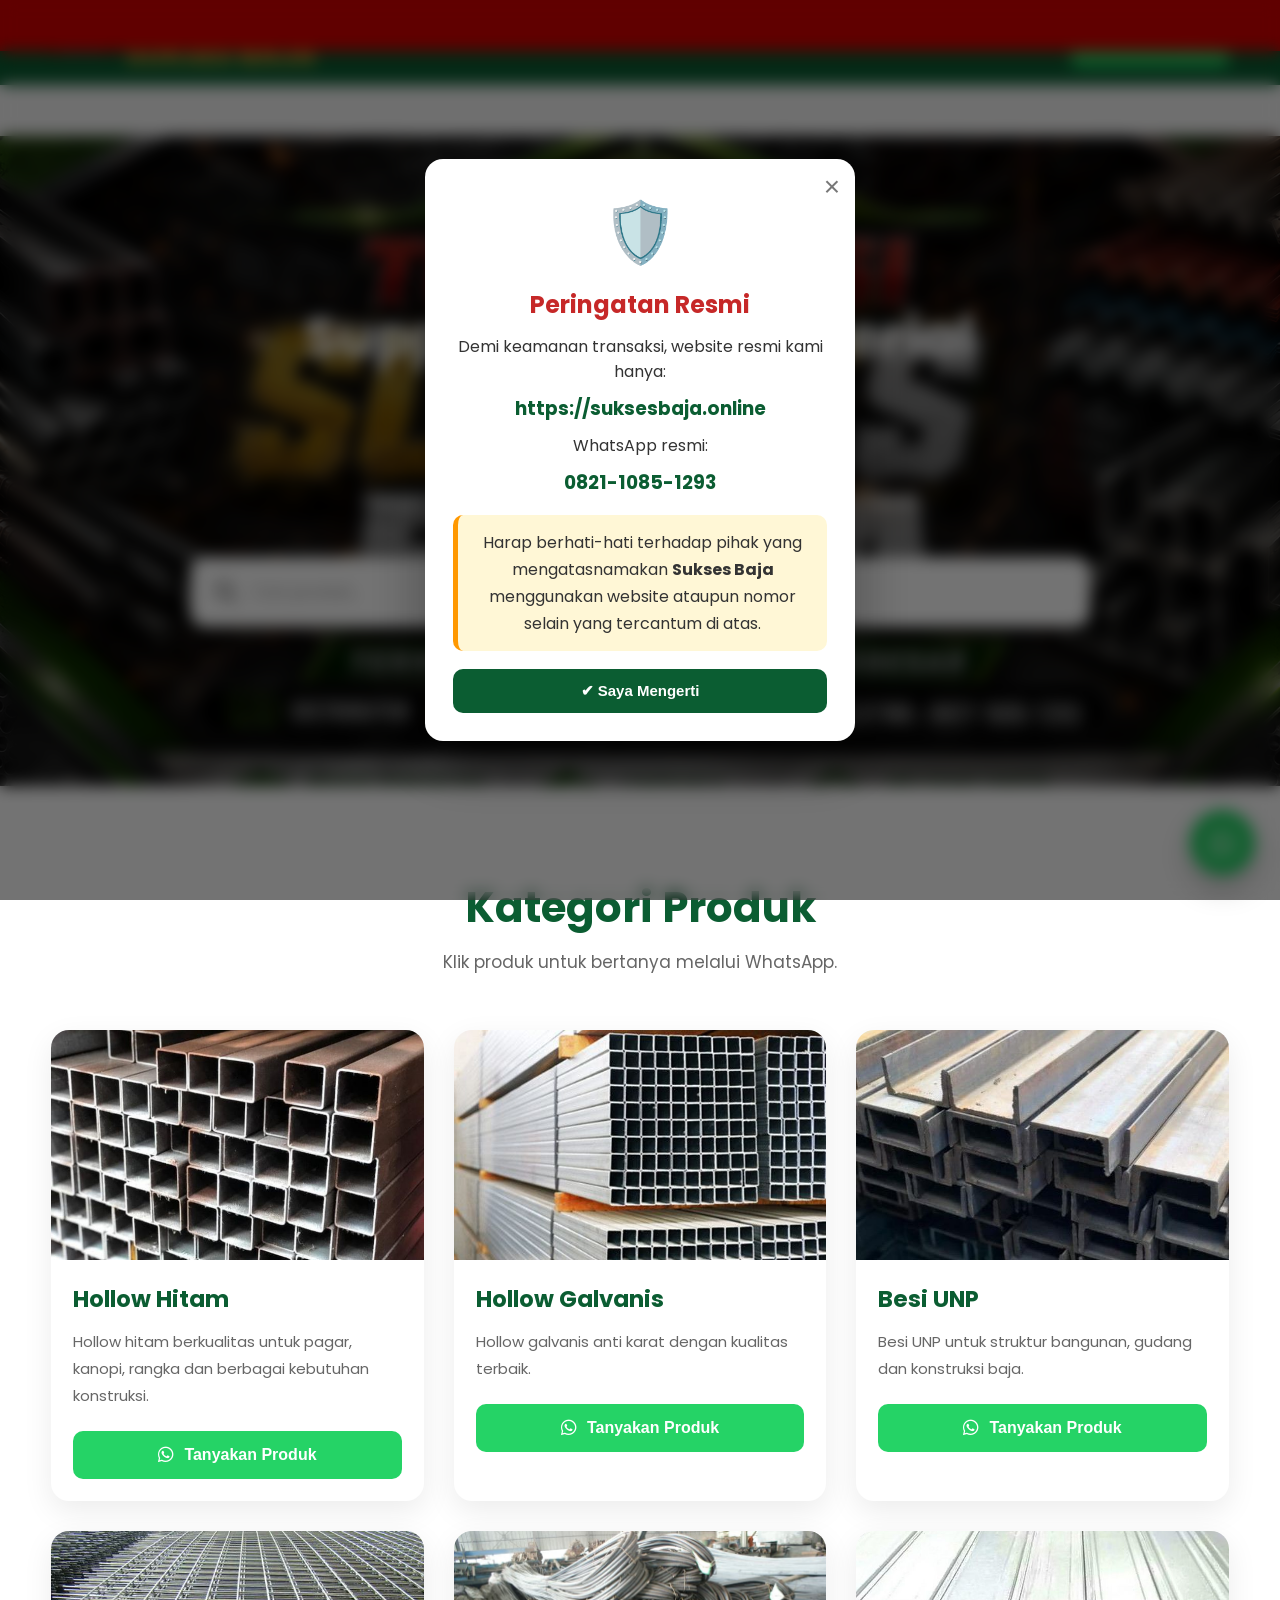
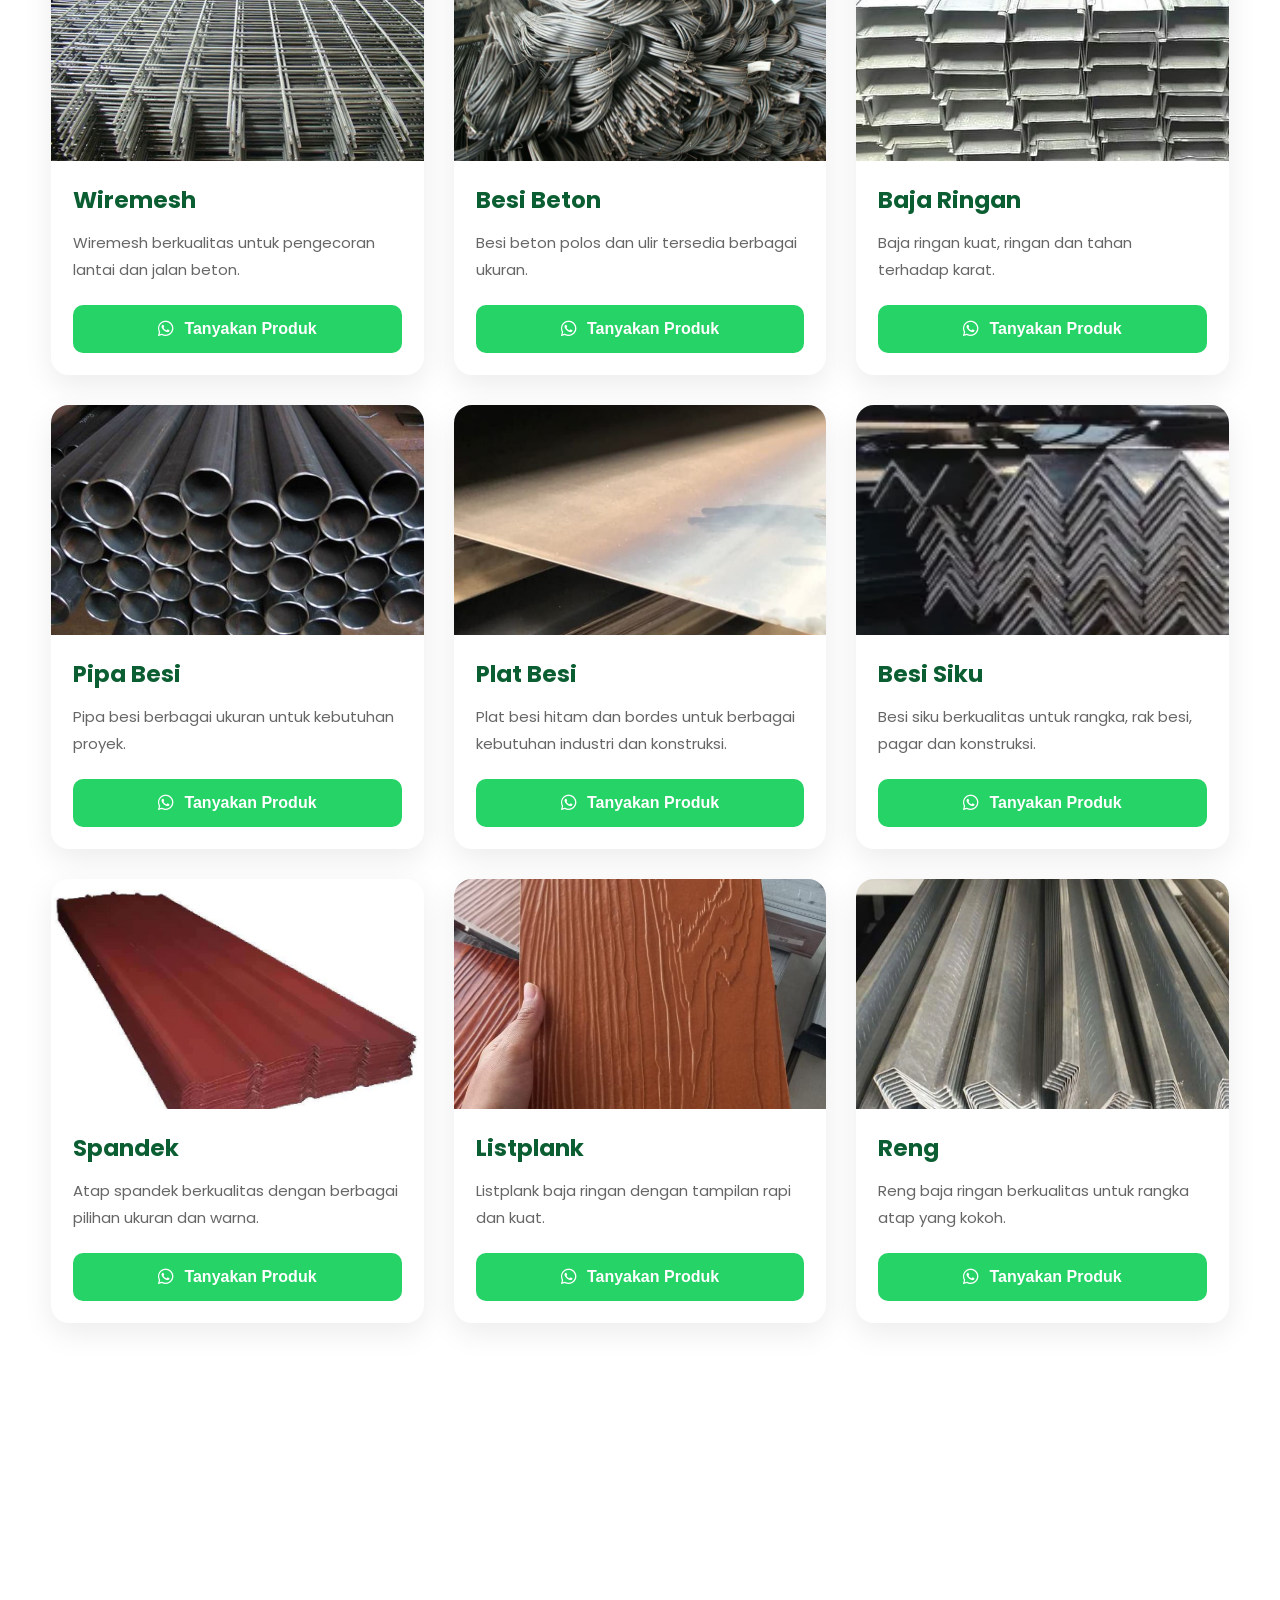
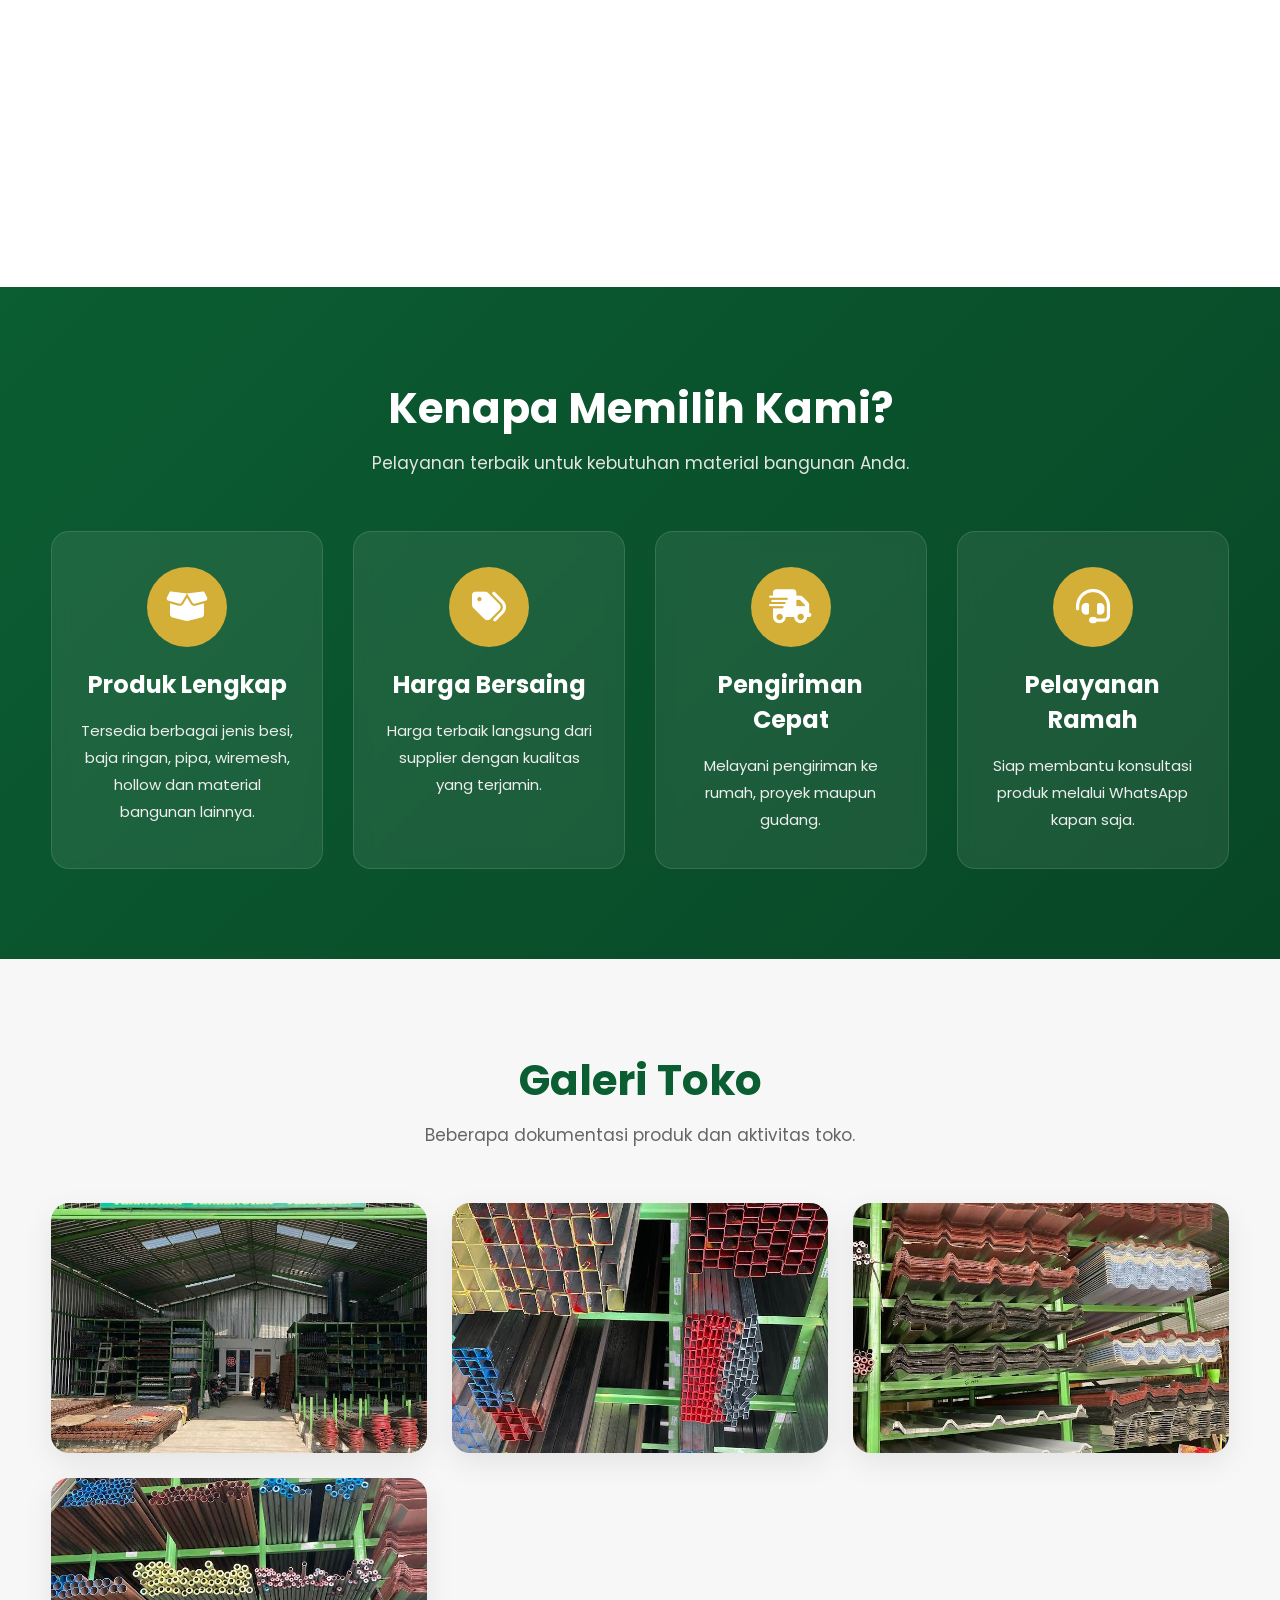
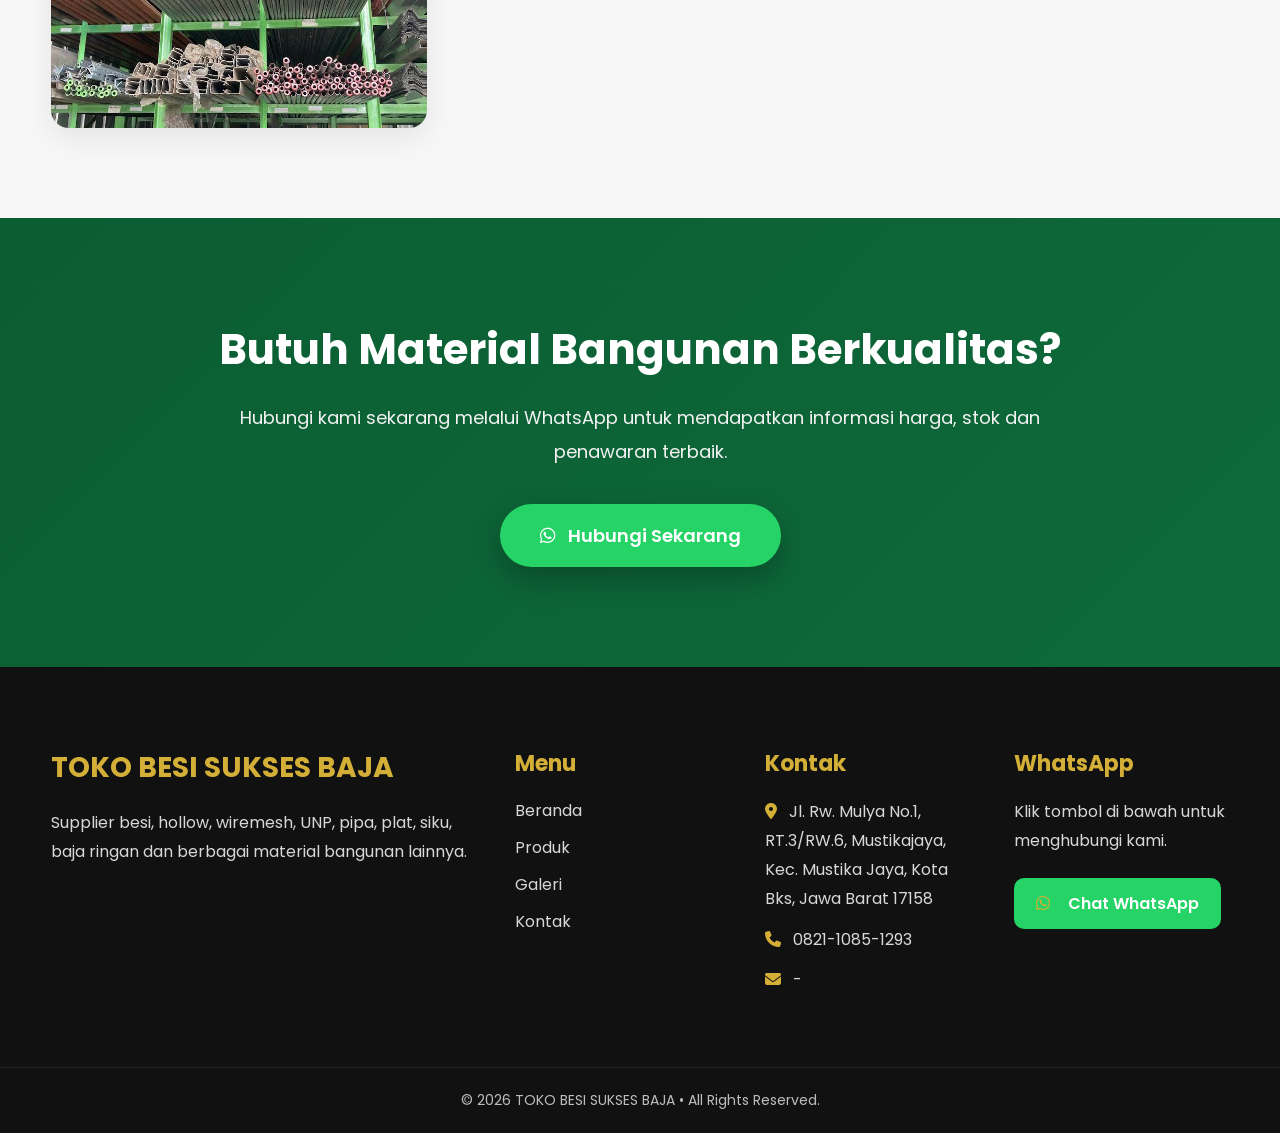
<file: index.html>
<!DOCTYPE html>
<html lang="id">

<head>

<meta charset="UTF-8">

<meta name="google-site-verification" content="s7XsGxZwGVc_SE63I9ECxKd7qm32T0nnunMTOvRK0Uk" />

<meta name="viewport"
content="width=device-width, initial-scale=1.0">

<title>Toko Besi Sukses Baja Bekasi | Supplier Besi & Material Bangunan</title>

<meta name="description" content="Sukses Baja Bekasi menjual besi hollow, galvanis, UNP, WF, pipa, plat, dan berbagai material bangunan dengan harga terbaik.">

<meta name="keywords" content="Toko Besi Bekasi, Supplier Besi Bekasi, Besi Hollow Bekasi, Galvanis Bekasi, UNP Bekasi, Sukses Baja">

<meta name="robots" content="index,follow">

<link rel="stylesheet"
href="style.css">

<link rel="preconnect"
href="https://fonts.googleapis.com">

<link rel="preconnect"
href="https://fonts.gstatic.com"
crossorigin>

<link href="https://fonts.googleapis.com/css2?family=Poppins:wght@300;400;500;600;700;800&display=swap"
rel="stylesheet">

<link rel="stylesheet"
href="https://cdnjs.cloudflare.com/ajax/libs/font-awesome/6.7.2/css/all.min.css">

<link rel="icon" type="image/png"
sizes="128x128" href="img/logos.png">

<link rel="icon" href="/favicon.ico" type="image/x-icon">
<link rel="icon" type="image/png" sizes="32x32" href="/favicon-32x32.png">
  
</head>
  
<body>
<div class="promo-bar">
    <div class="promo-text">
        🔥 PROMO SPESIAL HARI INI 🔥
        💥 Baja Ringan 0.75
        <span class="old-price">Rp88.000</span>
        ➜
        <span class="new-price">Rp85.000</span>
        📞 Hubungi Admin Sekarang!
    </div>
</div>
<!--====================
HEADER
=====================-->

<header>

<div class="container">

<div class="logo">

<img src="img/logo.png"
alt="Logo">

<div class="logo-text">

<span>TOKO BESI</span>

<h2>SUKSES BAJA</h2>

</div>

</div>

<nav>

<ul>

<li>

<a href="#"
class="active">

Beranda

</a>

</li>

<li>

<a href="#produk">

Produk

</a>

</li>

<li>

<a href="#galeri">

Galeri

</a>

</li>

<li>

<a href="#kontak">

Kontak

</a>

</li>

</ul>

</nav>

<a

href="https://wa.me/6282110851293"

class="btn-wa">

<i class="fa-brands fa-whatsapp"></i>

WhatsApp

</a>

</div>

</header>

<!--====================
HERO
=====================-->

<section class="hero">

<img

src="img/banner.jpg"

class="hero-img"

alt="Banner">

<div class="overlay">

<div class="hero-content">

<h1>

Supplier Besi &
Material Bangunan

</h1>

<p>

Harga Terbaik •
Produk Berkualitas •
Pengiriman Cepat

</p>

<div class="search-box">

<i class="fa-solid
fa-magnifying-glass"></i>

<input

type="text"

id="searchInput"

placeholder="Cari produk...">

</div>

</div>

</div>

</section>

<!--====================
PRODUK
=====================-->

<section

class="produk"

id="produk">

<div class="container">

<div class="section-title">

<h2>

Kategori Produk

</h2>

<p>

Klik produk untuk
bertanya melalui
WhatsApp.

</p>

</div>

<div class="produk-grid">
  <!-- ================= PRODUK 1 ================= -->

<div class="card" data-produk="Hollow Hitam">

    <img src="img/hollow.jpg" alt="Hollow Hitam">

    <div class="card-body">

        <h3>Hollow Hitam</h3>

        <p>
            Hollow hitam berkualitas untuk pagar,
            kanopi, rangka dan berbagai kebutuhan konstruksi.
        </p>

        <button class="btn-tanya">

            <i class="fa-brands fa-whatsapp"></i>

            Tanyakan Produk

        </button>

    </div>

</div>

<!-- ================= PRODUK 2 ================= -->

<div class="card" data-produk="Hollow Galvanis">

    <img src="img/galvanis.jpg" alt="Hollow Galvanis">

    <div class="card-body">

        <h3>Hollow Galvanis</h3>

        <p>
            Hollow galvanis anti karat dengan kualitas terbaik.
        </p>

        <button class="btn-tanya">

            <i class="fa-brands fa-whatsapp"></i>

            Tanyakan Produk

        </button>

    </div>

</div>

<!-- ================= PRODUK 3 ================= -->

<div class="card" data-produk="UNP">

    <img src="img/unp.jpg" alt="UNP">

    <div class="card-body">

        <h3>Besi UNP</h3>

        <p>
            Besi UNP untuk struktur bangunan,
            gudang dan konstruksi baja.
        </p>

        <button class="btn-tanya">

            <i class="fa-brands fa-whatsapp"></i>

            Tanyakan Produk

        </button>

    </div>

</div>

<!-- ================= PRODUK 4 ================= -->

<div class="card" data-produk="Wiremesh">

    <img src="img/wiremesh.jpg" alt="Wiremesh">

    <div class="card-body">

        <h3>Wiremesh</h3>

        <p>
            Wiremesh berkualitas untuk pengecoran
            lantai dan jalan beton.
        </p>

        <button class="btn-tanya">

            <i class="fa-brands fa-whatsapp"></i>

            Tanyakan Produk

        </button>

    </div>

</div>

<!-- ================= PRODUK 5 ================= -->

<div class="card" data-produk="Besi Beton">

    <img src="img/besibeton.jpg" alt="Besi Beton">

    <div class="card-body">

        <h3>Besi Beton</h3>

        <p>
            Besi beton polos dan ulir tersedia
            berbagai ukuran.
        </p>

        <button class="btn-tanya">

            <i class="fa-brands fa-whatsapp"></i>

            Tanyakan Produk

        </button>

    </div>

</div>

<!-- ================= PRODUK 6 ================= -->

<div class="card" data-produk="Baja Ringan">

    <img src="img/baja-ringan.jpg" alt="Baja Ringan">

    <div class="card-body">

        <h3>Baja Ringan</h3>

        <p>
            Baja ringan kuat, ringan dan tahan
            terhadap karat.
        </p>

        <button class="btn-tanya">

            <i class="fa-brands fa-whatsapp"></i>

            Tanyakan Produk

        </button>

    </div>

</div>

<!-- ================= PRODUK 7 ================= -->

<div class="card" data-produk="Pipa Besi">

    <img src="img/pipa.jpg" alt="Pipa Besi">

    <div class="card-body">

        <h3>Pipa Besi</h3>

        <p>
            Pipa besi berbagai ukuran untuk
            kebutuhan proyek.
        </p>

        <button class="btn-tanya">

            <i class="fa-brands fa-whatsapp"></i>

            Tanyakan Produk

        </button>

    </div>

</div>
<!-- ================= PRODUK 8 ================= -->

<div class="card" data-produk="Plat Besi">

    <img src="img/plat.jpg" alt="Plat Besi">

    <div class="card-body">

        <h3>Plat Besi</h3>

        <p>
            Plat besi hitam dan bordes untuk
            berbagai kebutuhan industri dan konstruksi.
        </p>

        <button class="btn-tanya">

            <i class="fa-brands fa-whatsapp"></i>

            Tanyakan Produk

        </button>

    </div>

</div>

<!-- ================= PRODUK 9 ================= -->

<div class="card" data-produk="Besi Siku">

    <img src="img/siku.jpg" alt="Besi Siku">

    <div class="card-body">

        <h3>Besi Siku</h3>

        <p>
            Besi siku berkualitas untuk rangka,
            rak besi, pagar dan konstruksi.
        </p>

        <button class="btn-tanya">

            <i class="fa-brands fa-whatsapp"></i>

            Tanyakan Produk

        </button>

    </div>

</div>

<!-- ================= PRODUK 10 ================= -->

<div class="card" data-produk="Spandek">

    <img src="img/spandek.jpg" alt="Spandek">

    <div class="card-body">

        <h3>Spandek</h3>

        <p>
            Atap spandek berkualitas dengan
            berbagai pilihan ukuran dan warna.
        </p>

        <button class="btn-tanya">

            <i class="fa-brands fa-whatsapp"></i>

            Tanyakan Produk

        </button>

    </div>

</div>

<!-- ================= PRODUK 11 ================= -->

<div class="card" data-produk="Listplank">

    <img src="img/listplank.jpg" alt="Listplank">

    <div class="card-body">

        <h3>Listplank</h3>

        <p>
            Listplank baja ringan dengan
            tampilan rapi dan kuat.
        </p>

        <button class="btn-tanya">

            <i class="fa-brands fa-whatsapp"></i>

            Tanyakan Produk

        </button>

    </div>

</div>

<!-- ================= PRODUK 12 ================= -->

<div class="card" data-produk="Reng">

    <img src="img/reng.jpg" alt="Reng">

    <div class="card-body">

        <h3>Reng</h3>

        <p>
            Reng baja ringan berkualitas
            untuk rangka atap yang kokoh.
        </p>

        <button class="btn-tanya">

            <i class="fa-brands fa-whatsapp"></i>

            Tanyakan Produk

        </button>

    </div>

</div>

<!-- ================= PRODUK 13 ================= -->

<div class="card" data-produk="Besi Ulir">

    <img src="img/besi-ulir.jpg" alt="Besi Ulir">

    <div class="card-body">

        <h3>Besi Ulir</h3>

        <p>
            Besi ulir dengan daya rekat tinggi
            untuk struktur beton bertulang.
        </p>

        <button class="btn-tanya">

            <i class="fa-brands fa-whatsapp"></i>

            Tanyakan Produk

        </button>

    </div>

</div>

</div>

</div>

</section>
<!--====================
KEUNGGULAN
=====================-->

<section class="keunggulan">

<div class="container">

<div class="section-title">

<h2>Kenapa Memilih Kami?</h2>

<p>Pelayanan terbaik untuk kebutuhan material bangunan Anda.</p>

</div>

<div class="keunggulan-grid">

<div class="item">

<i class="fa-solid fa-box-open"></i>

<h3>Produk Lengkap</h3>

<p>
Tersedia berbagai jenis besi, baja ringan, pipa,
wiremesh, hollow dan material bangunan lainnya.
</p>

</div>

<div class="item">

<i class="fa-solid fa-tags"></i>

<h3>Harga Bersaing</h3>

<p>
Harga terbaik langsung dari supplier
dengan kualitas yang terjamin.
</p>

</div>

<div class="item">

<i class="fa-solid fa-truck-fast"></i>

<h3>Pengiriman Cepat</h3>

<p>
Melayani pengiriman ke rumah,
proyek maupun gudang.
</p>

</div>

<div class="item">

<i class="fa-solid fa-headset"></i>

<h3>Pelayanan Ramah</h3>

<p>
Siap membantu konsultasi produk
melalui WhatsApp kapan saja.
</p>

</div>

</div>

</div>

</section>

<!--====================
GALERI
=====================-->

<section class="galeri" id="galeri">

<div class="container">

<div class="section-title">

<h2>Galeri Toko</h2>

<p>Beberapa dokumentasi produk dan aktivitas toko.</p>

</div>

<div class="galeri-grid">

<div class="galeri-item">

<img src="img/galeri1.jpg" alt="Galeri 1">

</div>

<div class="galeri-item">

<img src="img/galeri2.jpg" alt="Galeri 2">

</div>

<div class="galeri-item">

<img src="img/galeri3.jpg" alt="Galeri 3">

</div>

<div class="galeri-item">

<img src="img/galeri4.jpg" alt="Galeri 4">

</div>

</div>

</div>

</section>
<!--====================
CALL TO ACTION
=====================-->

<section class="cta">

<div class="container">

<h2>Butuh Material Bangunan Berkualitas?</h2>

<p>

Hubungi kami sekarang melalui WhatsApp
untuk mendapatkan informasi harga,
stok dan penawaran terbaik.

</p>

<a

href="https://wa.me/6282110851293"

class="btn-cta">

<i class="fa-brands fa-whatsapp"></i>

Hubungi Sekarang

</a>

</div>

</section>

<!--====================
FOOTER
=====================-->

<footer id="kontak">

<div class="container footer-grid">

<div class="footer-box">

<h2>TOKO BESI SUKSES BAJA</h2>

<p>

Supplier besi, hollow, wiremesh,
UNP, pipa, plat, siku,
baja ringan dan berbagai
material bangunan lainnya.

</p>

</div>

<div class="footer-box">

<h3>Menu</h3>

<ul>

<li><a href="#">Beranda</a></li>

<li><a href="#produk">Produk</a></li>

<li><a href="#galeri">Galeri</a></li>

<li><a href="#kontak">Kontak</a></li>

</ul>

</div>

<div class="footer-box">

<h3>Kontak</h3>

<p>

<i class="fa-solid fa-location-dot"></i>

Jl. Rw. Mulya No.1, RT.3/RW.6, Mustikajaya, Kec. Mustika Jaya, Kota Bks, Jawa Barat 17158

</p>

<p>

<i class="fa-solid fa-phone"></i>

0821-1085-1293

</p>

<p>

<i class="fa-solid fa-envelope"></i>

-

</p>

</div>

<div class="footer-box">

<h3>WhatsApp</h3>

<p>

Klik tombol di bawah
untuk menghubungi kami.

</p>

<a

href="https://wa.me/6282110851293"

class="footer-wa">

<i class="fa-brands fa-whatsapp"></i>

Chat WhatsApp

</a>

</div>

</div>

<div class="copyright">

© 2026 TOKO BESI SUKSES BAJA

</div>

</footer>

<!--====================
FLOATING WHATSAPP
=====================-->

<a

href="https://wa.me/6282110851293"

class="floating-wa">

<i class="fa-brands fa-whatsapp"></i>

</a>

<!-- ================= POPUP RESMI ================= -->
<div id="officialPopup" class="official-popup">
    <div class="official-card">
        <button class="official-close" onclick="closeOfficialPopup()">
            &times;
        </button>
        <div class="official-icon">
            🛡️
        </div>
        <h2>Peringatan Resmi</h2>
        <p>
            Demi keamanan transaksi, website resmi kami hanya:
        </p>
        <h3>https://suksesbaja.online</h3>
        <p>WhatsApp resmi:</p>
        <h3>0821-1085-1293</h3>
        <div class="official-alert">
            Harap berhati-hati terhadap pihak yang mengatasnamakan
            <b>Sukses Baja</b>
            menggunakan website ataupun nomor selain yang tercantum di atas.
        </div>
        <button class="official-btn" onclick="closeOfficialPopup()">
            ✔ Saya Mengerti
        </button>
    </div>
</div>
<script src="script.js"></script>

</body>

</html>
</file>
<file: style.css>
/*==================================
TOKO BESI SUKSES BAJA V4
==================================*/

@import url('https://fonts.googleapis.com/css2?family=Poppins:wght@300;400;500;600;700;800&display=swap');

:root{

--primary:#0B5D32;
--primary-dark:#084726;
--gold:#D4AF37;
--white:#ffffff;
--light:#f7f7f7;
--text:#333;

}

*{

margin:0;
padding:0;
box-sizing:border-box;

}

html{

scroll-behavior:smooth;

}

body{

font-family:'Poppins',sans-serif;
background:var(--light);
color:var(--text);
overflow-x:hidden;

}

img{

display:block;
width:100%;

}

a{

text-decoration:none;

}

ul{

list-style:none;

}

.container{

width:92%;
max-width:1300px;
margin:auto;

}


/*==========================
HEADER
==========================*/

header{

position:fixed;
top:0;
left:0;
width:100%;
height:85px;
background:var(--primary);
z-index:1000;
transition:.3s;

}

header .container{

height:100%;
display:flex;
justify-content:space-between;
align-items:center;

}


/*==========================
LOGO
==========================*/

.logo{

display:flex;
align-items:center;
gap:15px;

}

.logo img{

width:60px;
height:60px;
object-fit:contain;

}

.logo-text span{

color:#fff;
font-size:13px;
letter-spacing:1px;

}

.logo-text h2{

color:var(--gold);
font-size:28px;
font-weight:700;

}


/*==========================
MENU
==========================*/

nav ul{

display:flex;
gap:35px;

}

nav ul li a{

color:#fff;
font-weight:500;
transition:.3s;

}

nav ul li a:hover{

color:var(--gold);

}

nav ul li a.active{

color:var(--gold);

}


/*==========================
BUTTON WA
==========================*/

.btn-wa{

display:flex;
align-items:center;
gap:10px;

background:#25D366;

color:white;

padding:12px 24px;

border-radius:8px;

font-weight:600;

transition:.3s;

}

.btn-wa:hover{

background:#1EBE5D;

transform:translateY(-2px);

}


/*==========================
HERO
==========================*/

.hero{

margin-top:85px;

height:650px;

position:relative;

overflow:hidden;

}

.hero-img{

width:100%;

height:100%;

object-fit:cover;

}

.overlay{

position:absolute;

inset:0;

background:rgba(0,0,0,.45);

display:flex;

justify-content:center;

align-items:center;

}

.hero-content{

text-align:center;

color:white;

width:90%;

max-width:900px;

}

.hero-content h1{

font-size:55px;

margin-bottom:20px;

font-weight:700;

}

.hero-content p{

font-size:20px;

margin-bottom:40px;

line-height:1.8;

}


/*==========================
SEARCH
==========================*/

.search-box{

background:white;

height:70px;

border-radius:15px;

display:flex;

align-items:center;

padding:0 25px;

box-shadow:0 15px 35px rgba(0,0,0,.20);

}

.search-box i{

font-size:22px;

color:#666;

margin-right:15px;

}

.search-box input{

flex:1;

border:none;

outline:none;

font-size:17px;

font-family:'Poppins',sans-serif;

}
/*==========================
PRODUK
==========================*/

.produk{

padding:90px 0;

background:#ffffff;

}

.section-title{

text-align:center;

margin-bottom:55px;

}

.section-title h2{

font-size:42px;

color:var(--primary);

margin-bottom:10px;

font-weight:700;

}

.section-title p{

font-size:17px;

color:#666;

}


/*==========================
GRID PRODUK
==========================*/

.produk-grid{

display:grid;

grid-template-columns:repeat(auto-fit,minmax(280px,1fr));

gap:30px;

}


/*==========================
CARD
==========================*/

.card{

background:#fff;

border-radius:18px;

overflow:hidden;

box-shadow:0 10px 30px rgba(0,0,0,.08);

transition:.35s;

position:relative;

}

.card:hover{

transform:translateY(-10px);

box-shadow:0 20px 40px rgba(0,0,0,.15);

}


/* Garis emas */

.card::before{

content:"";

position:absolute;

left:0;

top:0;

width:100%;

height:5px;

background:var(--gold);

transform:scaleX(0);

transition:.35s;

transform-origin:left;

}

.card:hover::before{

transform:scaleX(1);

}


/*==========================
GAMBAR
==========================*/

.card img{

width:100%;

height:230px;

object-fit:cover;

transition:.4s;

}

.card:hover img{

transform:scale(1.08);

}


/*==========================
ISI CARD
==========================*/

.card-body{

padding:22px;

}

.card-body h3{

font-size:23px;

color:var(--primary);

margin-bottom:12px;

font-weight:700;

}

.card-body p{

font-size:15px;

color:#666;

line-height:1.8;

margin-bottom:22px;

}


/*==========================
BUTTON
==========================*/

.btn-tanya{

width:100%;

border:none;

background:#25D366;

color:#fff;

padding:15px;

border-radius:10px;

cursor:pointer;

font-size:16px;

font-weight:600;

display:flex;

justify-content:center;

align-items:center;

gap:10px;

transition:.3s;

}

.btn-tanya:hover{

background:#1EBE5D;

transform:translateY(-2px);

}

.btn-tanya i{

font-size:18px;

}


/*==========================
RESPONSIVE
==========================*/

@media(max-width:768px){

.produk{

padding:70px 0;

}

.section-title h2{

font-size:30px;

}

.section-title p{

font-size:15px;

}

.card img{

height:200px;

}

.card-body{

padding:18px;

}

.card-body h3{

font-size:20px;

}

.card-body p{

font-size:14px;

}

.btn-tanya{

padding:14px;

font-size:15px;

}

}
/*==========================
KEUNGGULAN
==========================*/

.keunggulan{

padding:90px 0;

background:linear-gradient(135deg,#0B5D32,#084726);

}

.keunggulan .section-title h2{

color:#ffffff;

}

.keunggulan .section-title p{

color:#e5e5e5;

}


/*==========================
GRID KEUNGGULAN
==========================*/

.keunggulan-grid{

display:grid;

grid-template-columns:repeat(auto-fit,minmax(260px,1fr));

gap:30px;

}


/*==========================
CARD KEUNGGULAN
==========================*/

.item{

background:rgba(255,255,255,.08);

border:1px solid rgba(255,255,255,.12);

border-radius:18px;

padding:35px 25px;

text-align:center;

transition:.35s;

backdrop-filter:blur(8px);

}

.item:hover{

transform:translateY(-10px);

background:rgba(255,255,255,.15);

box-shadow:0 20px 40px rgba(0,0,0,.25);

}


/*==========================
ICON
==========================*/

.item i{

width:80px;

height:80px;

margin:auto;

margin-bottom:20px;

display:flex;

justify-content:center;

align-items:center;

background:var(--gold);

color:#fff;

font-size:34px;

border-radius:50%;

transition:.35s;

}

.item:hover i{

transform:rotate(10deg) scale(1.1);

}


/*==========================
JUDUL
==========================*/

.item h3{

font-size:24px;

color:#fff;

margin-bottom:15px;

font-weight:700;

}


/*==========================
DESKRIPSI
==========================*/

.item p{

font-size:15px;

line-height:1.8;

color:#eeeeee;

}


/*==========================
RESPONSIVE
==========================*/

@media(max-width:768px){

.keunggulan{

padding:70px 0;

}

.keunggulan-grid{

grid-template-columns:1fr;

gap:20px;

}

.item{

padding:30px 20px;

}

.item i{

width:70px;

height:70px;

font-size:28px;

}

.item h3{

font-size:21px;

}

.item p{

font-size:14px;

}

}
/*==========================
GALERI
==========================*/

.galeri{

padding:90px 0;

background:#f7f7f7;

}

.galeri .section-title h2{

color:var(--primary);

}

.galeri .section-title p{

color:#666;

}


/*==========================
GRID GALERI
==========================*/

.galeri-grid{

display:grid;

grid-template-columns:repeat(auto-fit,minmax(280px,1fr));

gap:25px;

}


/*==========================
ITEM GALERI
==========================*/

.galeri-item{

position:relative;

overflow:hidden;

border-radius:18px;

background:#fff;

box-shadow:0 10px 30px rgba(0,0,0,.08);

cursor:pointer;

transition:.35s;

}

.galeri-item:hover{

transform:translateY(-8px);

box-shadow:0 20px 40px rgba(0,0,0,.18);

}


/*==========================
GAMBAR
==========================*/

.galeri-item img{

width:100%;

height:250px;

object-fit:cover;

transition:.45s;

}

.galeri-item:hover img{

transform:scale(1.1);

}


/*==========================
OVERLAY
==========================*/

.galeri-item::before{

content:"";

position:absolute;

left:0;

top:0;

width:100%;

height:100%;

background:linear-gradient(
to top,
rgba(0,0,0,.45),
rgba(0,0,0,0)
);

opacity:0;

transition:.35s;

z-index:1;

}

.galeri-item:hover::before{

opacity:1;

}


/*==========================
EFEK BORDER
==========================*/

.galeri-item::after{

content:"";

position:absolute;

left:15px;

top:15px;

right:15px;

bottom:15px;

border:2px solid rgba(255,255,255,.8);

opacity:0;

transform:scale(.9);

transition:.35s;

z-index:2;

}

.galeri-item:hover::after{

opacity:1;

transform:scale(1);

}


/*==========================
RESPONSIVE TABLET
==========================*/

@media(max-width:992px){

.galeri-grid{

grid-template-columns:repeat(2,1fr);

}

}


/*==========================
RESPONSIVE HP
==========================*/

@media(max-width:768px){

.galeri{

padding:70px 0;

}

.galeri-grid{

grid-template-columns:1fr;

gap:20px;

}

.galeri-item img{

height:220px;

}

}
/*==========================
CALL TO ACTION
==========================*/

.cta{

padding:100px 20px;

background:linear-gradient(135deg,#0B5D32,#0E6A3B);

text-align:center;

color:#fff;

position:relative;

overflow:hidden;

}

.cta .container{

max-width:900px;

margin:auto;

position:relative;

z-index:2;

}

.cta h2{

font-size:42px;

font-weight:700;

margin-bottom:20px;

}

.cta p{

font-size:18px;

line-height:1.9;

margin-bottom:35px;

color:#f3f3f3;

}


/*==========================
BUTTON CTA
==========================*/

.btn-cta{

display:inline-flex;

align-items:center;

justify-content:center;

gap:12px;

background:#25D366;

color:#fff;

padding:18px 40px;

border-radius:50px;

font-size:18px;

font-weight:600;

transition:.35s;

box-shadow:0 12px 30px rgba(0,0,0,.25);

}

.btn-cta:hover{

background:#1EBE5D;

transform:translateY(-5px);

}


/*==========================
FOOTER
==========================*/

footer{

background:#111;

color:#fff;

padding:80px 0 0;

}

.footer-grid{

display:grid;

grid-template-columns:2fr 1fr 1fr 1fr;

gap:35px;

}

.footer-box h2{

color:var(--gold);

font-size:28px;

margin-bottom:20px;

}

.footer-box h3{

color:var(--gold);

font-size:22px;

margin-bottom:18px;

}

.footer-box p{

color:#d8d8d8;

line-height:1.8;

margin-bottom:12px;

}

.footer-box ul li{

margin-bottom:12px;

}

.footer-box ul li a{

color:#d8d8d8;

transition:.3s;

}

.footer-box ul li a:hover{

color:#fff;

padding-left:8px;

}

.footer-box i{

color:var(--gold);

margin-right:8px;

}


/*==========================
WHATSAPP FOOTER
==========================*/

.footer-wa{

display:inline-flex;

align-items:center;

gap:10px;

background:#25D366;

color:#fff;

padding:13px 22px;

border-radius:10px;

font-weight:600;

transition:.3s;

margin-top:10px;

}

.footer-wa:hover{

background:#1EBE5D;

}


/*==========================
COPYRIGHT
==========================*/

.copyright{

margin-top:60px;

padding:22px;

text-align:center;

border-top:1px solid rgba(255,255,255,.08);

color:#bdbdbd;

font-size:14px;

}


/*==========================
FLOATING WHATSAPP
==========================*/

.floating-wa{

position:fixed;

right:25px;

bottom:25px;

width:65px;

height:65px;

border-radius:50%;

background:#25D366;

display:flex;

justify-content:center;

align-items:center;

color:#fff;

font-size:30px;

box-shadow:0 12px 30px rgba(0,0,0,.25);

z-index:999;

transition:.35s;

}

.floating-wa:hover{

transform:scale(1.1);

background:#1EBE5D;

}


/*==========================
RESPONSIVE
==========================*/

@media(max-width:992px){

.footer-grid{

grid-template-columns:repeat(2,1fr);

}

}

@media(max-width:768px){

.cta{

padding:70px 20px;

}

.cta h2{

font-size:30px;

}

.cta p{

font-size:15px;

}

.btn-cta{

width:100%;

}

.footer-grid{

grid-template-columns:1fr;

text-align:center;

}

.footer-wa{

justify-content:center;

}

.floating-wa{

width:58px;

height:58px;

font-size:26px;

right:15px;

bottom:15px;

}

}
/*==========================
BACK TO TOP
==========================*/

.back-top{

position:fixed;

right:25px;

bottom:105px;

width:55px;

height:55px;

background:var(--primary);

color:#fff;

border-radius:50%;

display:flex;

justify-content:center;

align-items:center;

font-size:20px;

box-shadow:0 10px 25px rgba(0,0,0,.20);

opacity:0;

visibility:hidden;

transition:.35s;

z-index:998;

}

.back-top.show{

opacity:1;

visibility:visible;

}

.back-top:hover{

background:var(--primary-dark);

transform:translateY(-5px);

}


/*==========================
ANIMASI SCROLL
==========================*/

.card,
.item,
.galeri-item{

opacity:0;

transform:translateY(50px);

transition:.8s ease;

}

.show{

opacity:1;

transform:translateY(0);

}


/*==========================
TRANSISI GLOBAL
==========================*/

.card,
.item,
.galeri-item,
.btn-tanya,
.btn-wa,
.btn-cta,
.footer-wa,
.floating-wa{

transition:.35s;

}


/*==========================
INPUT SEARCH
==========================*/

.search-box{

transition:.35s;

}

.search-box:focus-within{

box-shadow:0 15px 35px rgba(11,93,50,.30);

transform:translateY(-2px);

}

.search-box input::placeholder{

color:#999;

}


/*==========================
SCROLLBAR
==========================*/

::-webkit-scrollbar{

width:10px;

}

::-webkit-scrollbar-track{

background:#eeeeee;

}

::-webkit-scrollbar-thumb{

background:var(--primary);

border-radius:50px;

}

::-webkit-scrollbar-thumb:hover{

background:var(--primary-dark);

}


/*==========================
TEXT SELECTION
==========================*/

::selection{

background:var(--gold);

color:#fff;

}


/*==========================
RESPONSIVE EXTRA
==========================*/

@media(max-width:576px){

.hero{

height:380px;

}

.hero-content h1{

font-size:24px;

line-height:1.5;

}

.hero-content p{

font-size:14px;

margin-bottom:25px;

}

.search-box{

height:55px;

padding:0 18px;

}

.search-box i{

font-size:18px;

}

.search-box input{

font-size:14px;

}

.logo img{

width:45px;

height:45px;

}

.logo-text h2{

font-size:20px;

}

.logo-text span{

font-size:11px;

}

header{

height:75px;

}

.hero{

margin-top:75px;

}

.btn-wa{

display:none;

}

.section-title h2{

font-size:28px;

}

.section-title p{

font-size:14px;

}

}


/*==========================
AKHIR STYLE CSS
==========================*/
/*==========================
LIGHTBOX
==========================*/

.lightbox{

position:fixed;

top:0;

left:0;

width:100%;

height:100%;

background:rgba(0,0,0,.9);

display:none;

justify-content:center;

align-items:center;

z-index:99999;

}

.lightbox-img{

max-width:90%;

max-height:90%;

border-radius:12px;

box-shadow:0 20px 40px rgba(0,0,0,.4);

}

.close-lightbox{

position:absolute;

top:25px;

right:35px;

font-size:45px;

color:white;

cursor:pointer;

}
/*==========================
MENU MOBILE
==========================*/

.menu-toggle{

display:none;

font-size:28px;

color:#fff;

cursor:pointer;

}

.hero-img{

transition:opacity .4s;

}

@media(max-width:768px){

.menu-toggle{

display:block;

}

nav{

position:absolute;

top:85px;

left:-100%;

width:100%;

background:var(--primary);

padding:25px;

transition:.35s;

}

nav.active{

left:0;

}

nav ul{

flex-direction:column;

gap:20px;

}

}

/* ================= POPUP WARNING ================= */
.popup-overlay{
position:fixed;
top:0;
left:0;
width:100%;
height:100%;
display:flex;
justify-content:center;
align-items:center;
background:rgba(0,0,0,.45);
backdrop-filter:blur(8px);
opacity:0;
visibility:hidden;
transition:.35s;
z-index:999999;
}
.popup-overlay.show{
opacity:1;
visibility:visible;
}
.popup-box{
position:relative;
background:#fff;
width:90%;
max-width:430px;
padding:30px;
border-radius:18px;
text-align:center;
animation:popup .35s;
box-shadow:0 15px 40px rgba(0,0,0,.25);
}
@keyframes popup{
from{
transform:translateY(30px) scale(.9);
opacity:0;
}
to{
transform:translateY(0) scale(1);
opacity:1;
}
}
.popup-icon{
font-size:55px;
margin-bottom:10px;
}
.popup-box h2{
color:#C62828;
margin-bottom:15px;
}
.popup-box a{
font-weight:bold;
font-size:18px;
color:#0B5D32;
text-decoration:none;
}
.popup-warning{
background:#FFF4D6;
border-left:5px solid orange;
padding:12px;
border-radius:10px;
margin:20px 0;
line-height:1.6;
font-size:14px;
}
.popup-btn{
width:100%;
padding:13px;
border:none;
border-radius:10px;
background:#0B5D32;
color:#fff;
font-size:16px;
font-weight:600;
cursor:pointer;
transition:.3s;
}
.popup-btn:hover{
background:#084726;
}
.popup-close{
position:absolute;
top:12px;
right:15px;
background:none;
border:none;
font-size:28px;
cursor:pointer;
color:#777;
}
.popup-close:hover{
color:red;
}

/*================ POPUP RESMI =================*/
.official-popup{
position:fixed;
inset:0;
display:flex;
justify-content:center;
align-items:center;
background:rgba(0,0,0,.55);
backdrop-filter:blur(8px);
visibility:hidden;
opacity:0;
transition:.35s;
z-index:999999999;
}
.official-popup.show{
visibility:visible;
opacity:1;
}
.official-card{
background:#fff;
width:92%;
max-width:430px;
padding:28px;
border-radius:18px;
text-align:center;
position:relative;
animation:popupZoom .35s;
box-shadow:0 20px 60px rgba(0,0,0,.35);
}
@keyframes popupZoom{
from{
transform:scale(.85);
opacity:0;
}
to{
transform:scale(1);
opacity:1;
}
}
.official-icon{
font-size:60px;
margin-bottom:10px;
}
.official-card h2{
color:#C62828;
margin-bottom:12px;
}
.official-card h3{
margin:10px 0;
color:#0B5D32;
}
.official-alert{
margin:18px 0;
padding:14px;
border-left:5px solid #ff9800;
background:#FFF7D6;
border-radius:10px;
line-height:1.7;
}
.official-btn{
width:100%;
padding:13px;
background:#0B5D32;
color:#fff;
border:none;
border-radius:10px;
cursor:pointer;
font-weight:bold;
font-size:15px;
}
.official-btn:hover{
background:#084726;
}
.official-close{
position:absolute;
top:12px;
right:15px;
font-size:28px;
border:none;
background:none;
cursor:pointer;
color:#777;
}
.official-close:hover{
color:red;
}
body.popup-open{
    overflow: auto;
    height: auto;
}

.promo-bar{
    position:sticky;
    top:0;
    z-index:9999;
    width:100%;
    background:#d60000;
    color:#fff;
    overflow:hidden;
    padding:12px 0;
    font-weight:bold;
    white-space:nowrap;
    box-shadow:0 2px 10px rgba(0,0,0,.3);
}
.promo-text{
    display:inline-block;
    padding-left:100%;
    animation:promoScroll 18s linear infinite;
}
@keyframes promoScroll{
    from{
        transform:translateX(0);
    }
    to{
        transform:translateX(-100%);
    }
}
.old-price{
    text-decoration:line-through;
    color:#ffd1d1;
}
.new-price{
    color:#ffeb3b;
    font-size:18px;
}
</file>
